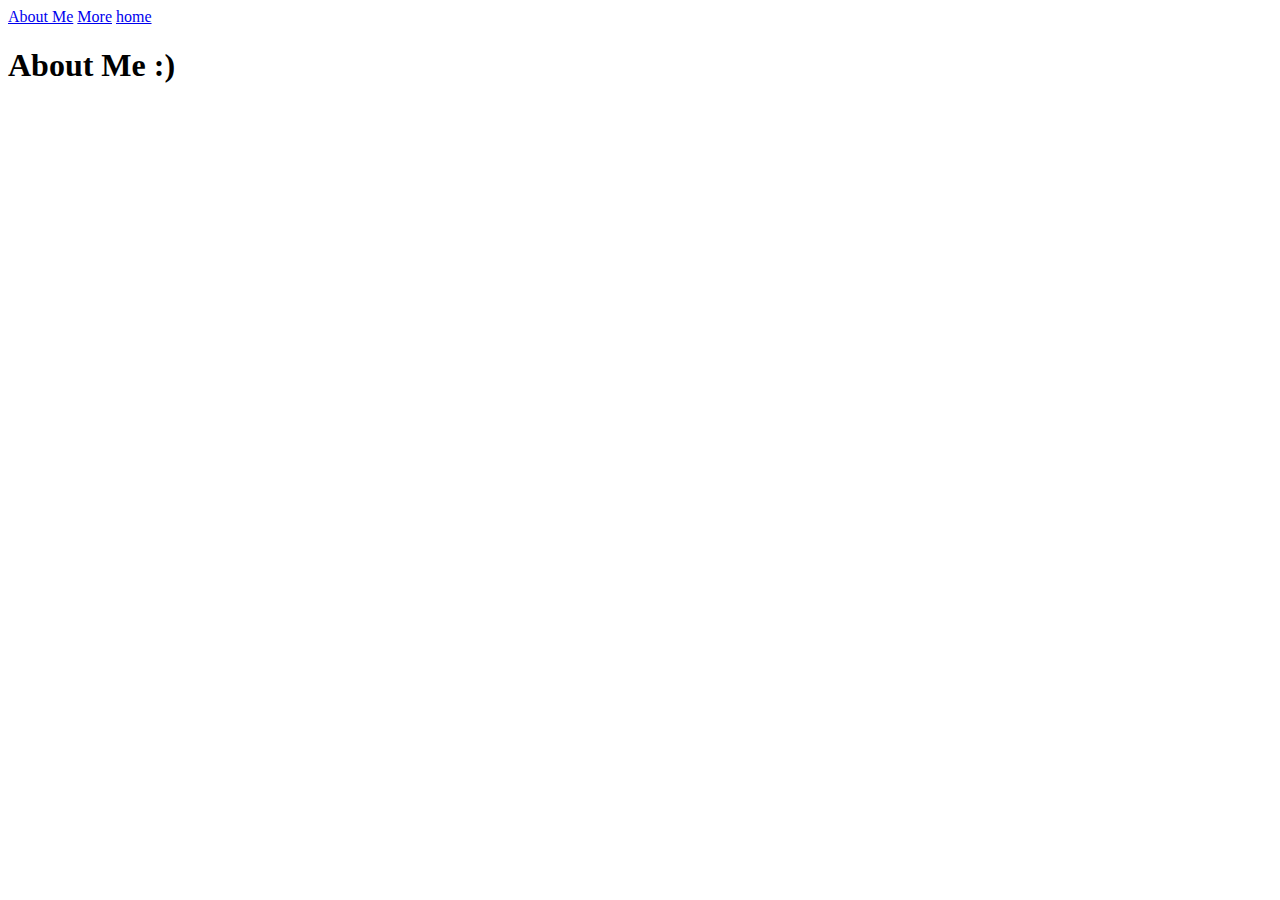
<file: aboutme.html>
<!DOCTYPE html>
<html lang="en">
<head>
    <meta charset="UTF-8">
    <meta name="viewport" content="width=device-width, initial-scale=1.0">
    <title>About Me</title>
</head>
<body>
    <a href="aboutme.html">About Me</a>
    <a href="beagle.html">More</a>
    <a href="index.html">home</a>
    <h1>About Me :)</h1>
    
</body>
</html>
</file>
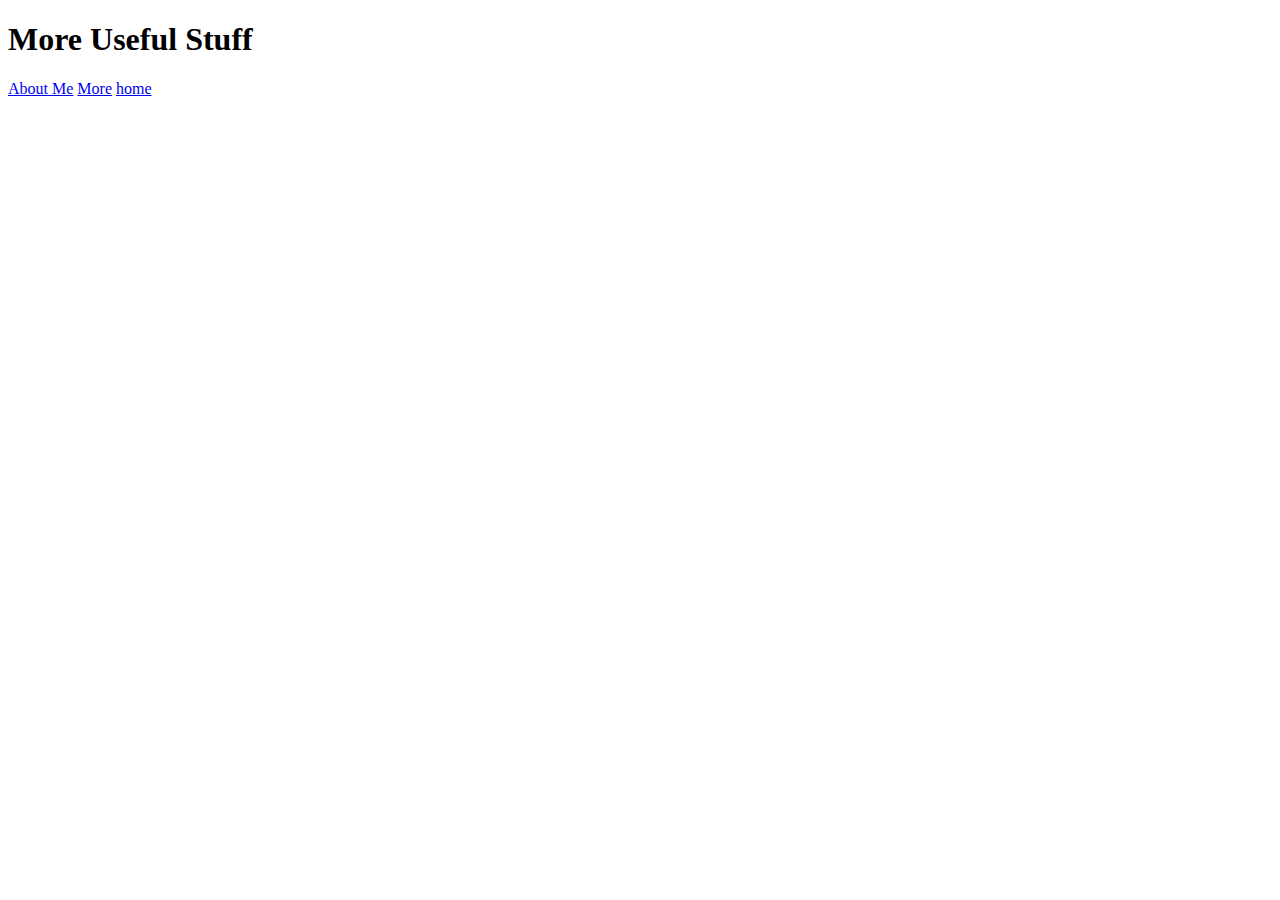
<file: beagle.html>
<!DOCTYPE html>
<html lang="en">
<head>
    <meta charset="UTF-8">
    <meta name="viewport" content="width=device-width, initial-scale=1.0">
    <title>more</title>
</head>
<body>
    <h1>More Useful Stuff</h1>
    <a href="aboutme.html">About Me</a>
    <a href="beagle.html">More</a>
    <a href="index.html">home</a>
</body>
</html>
</file>
